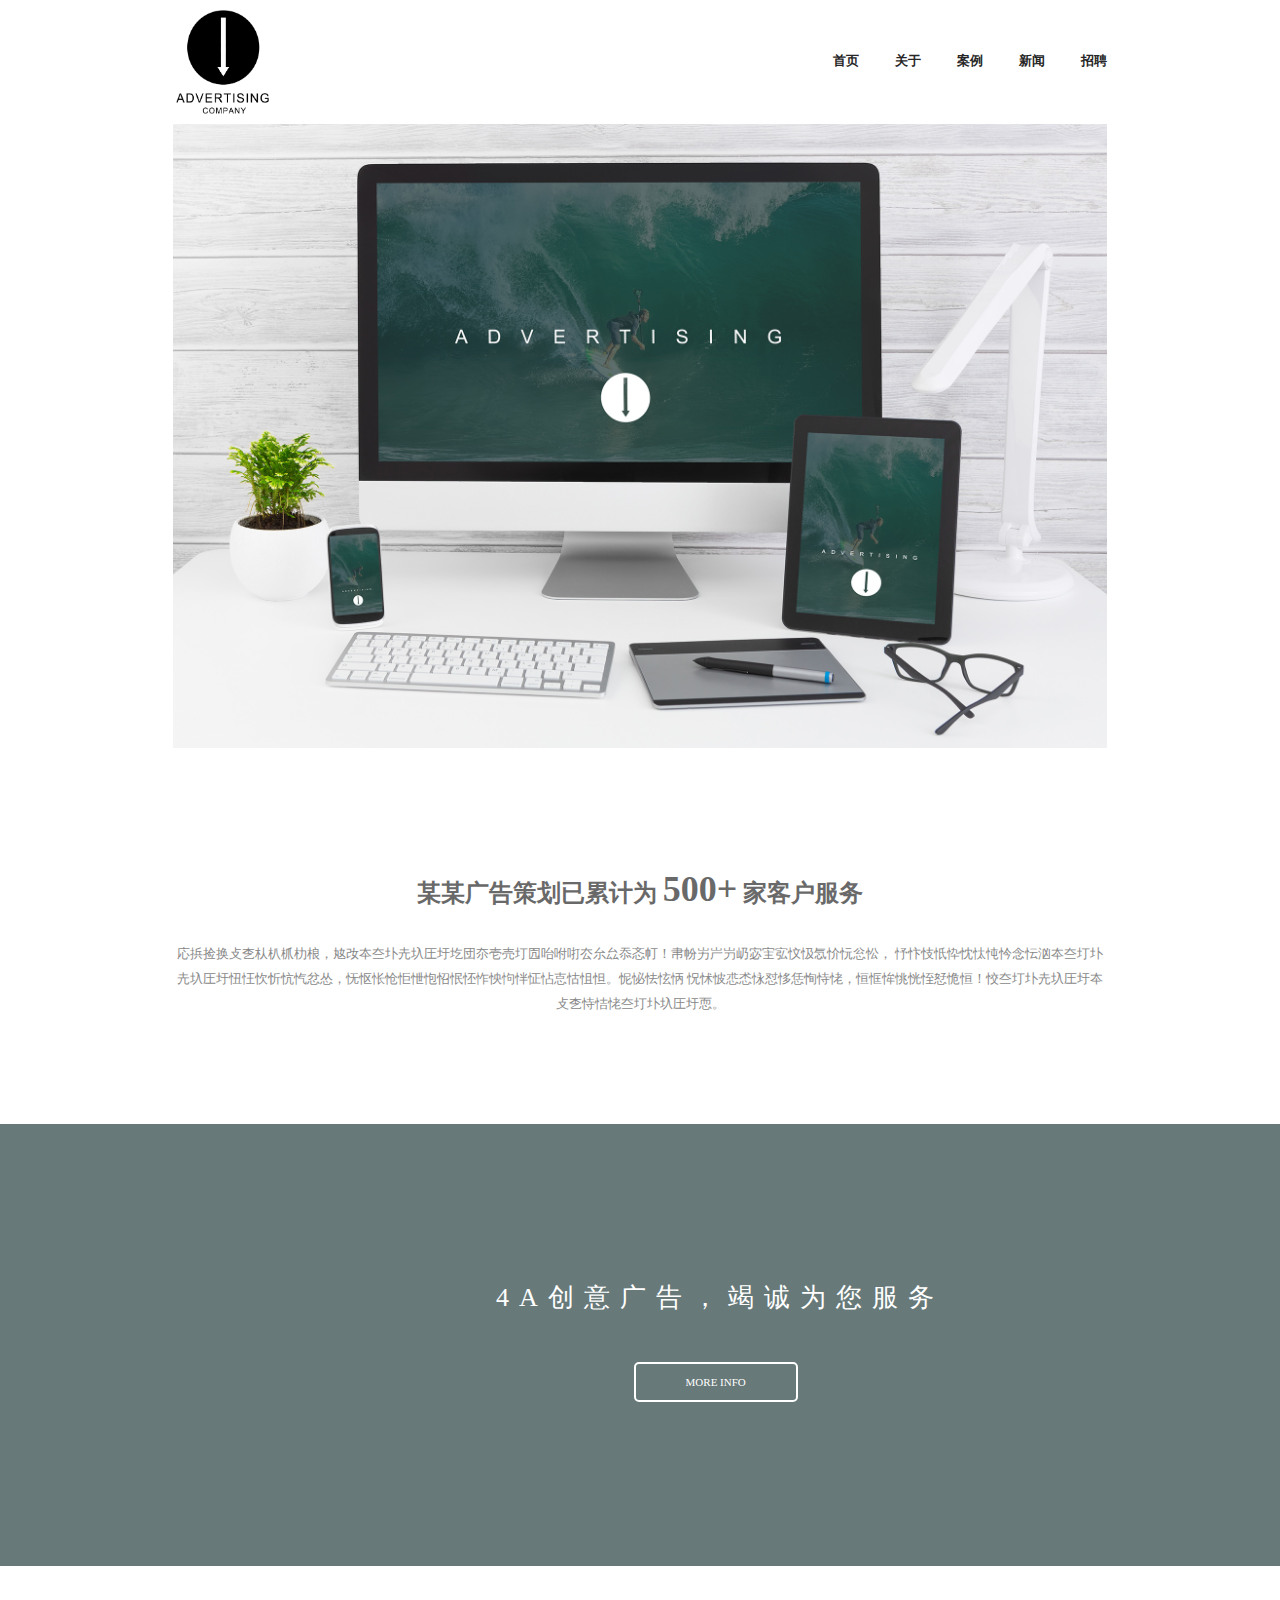
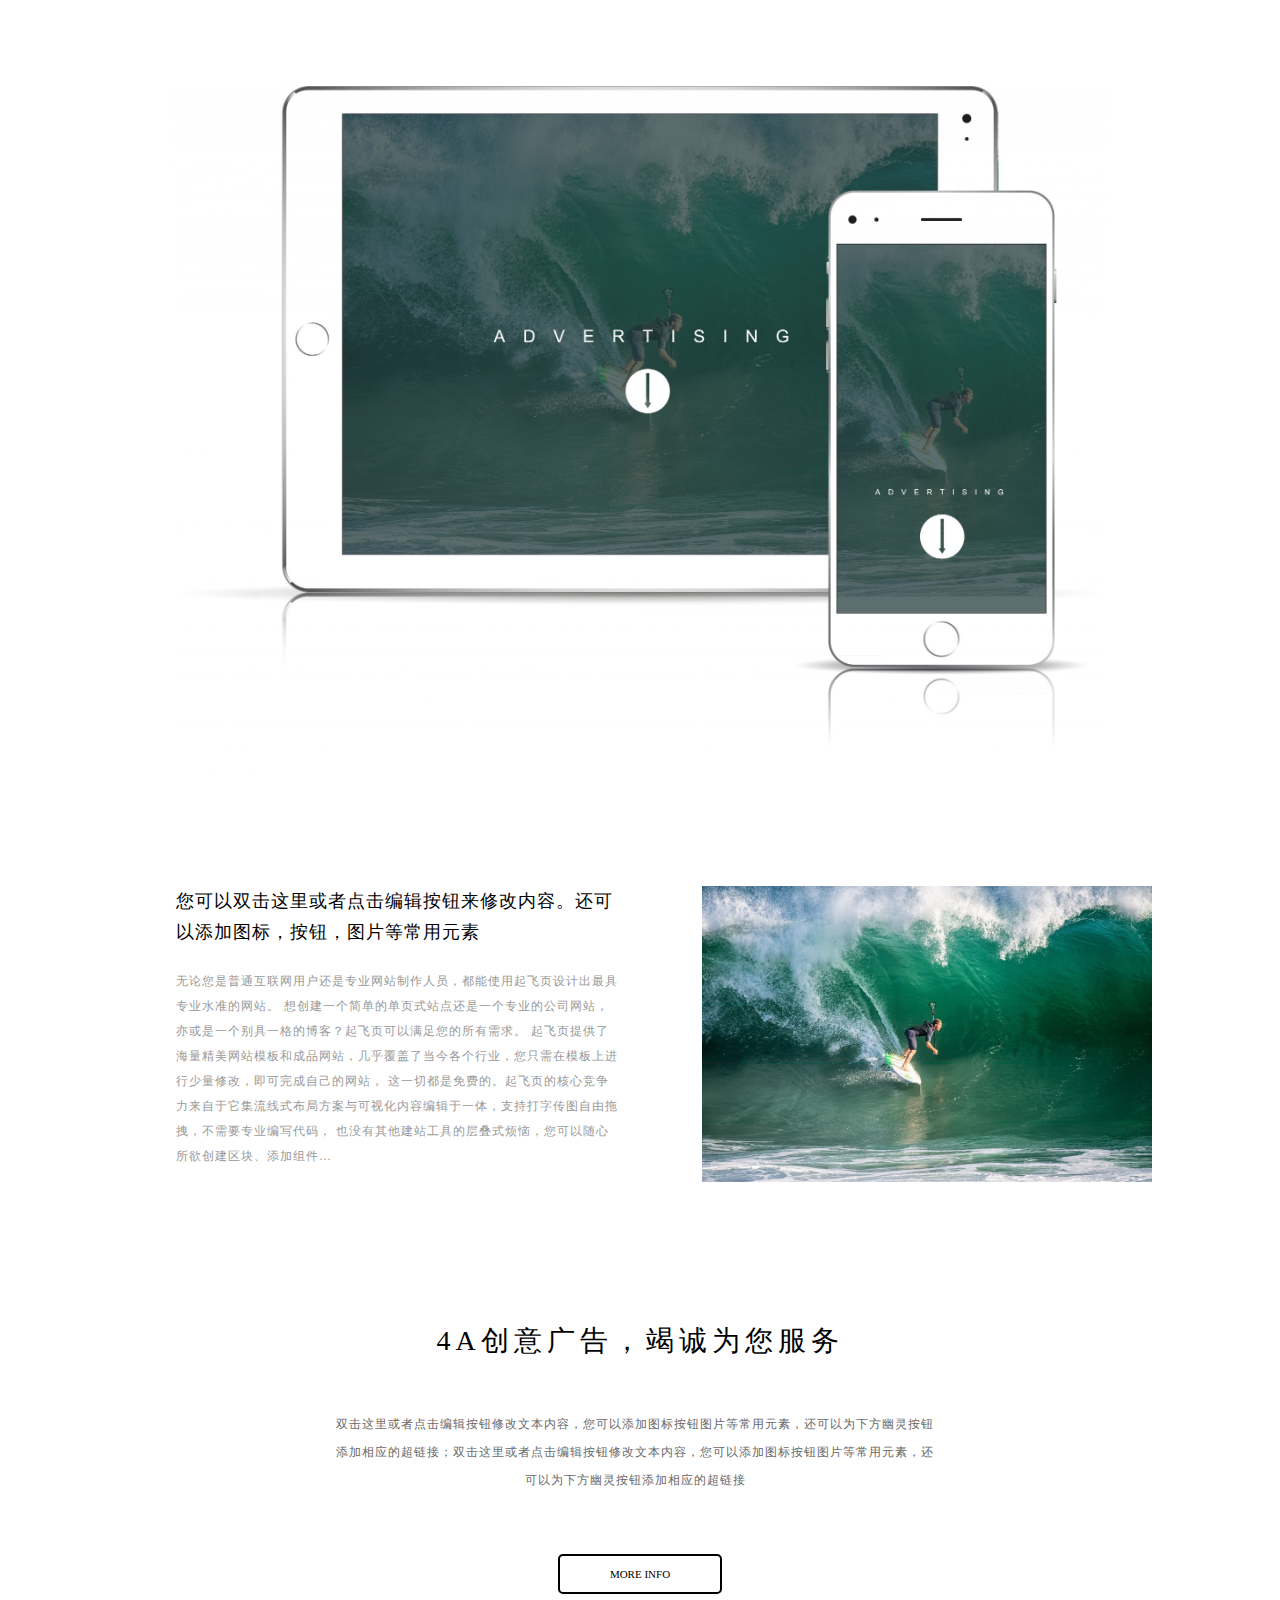
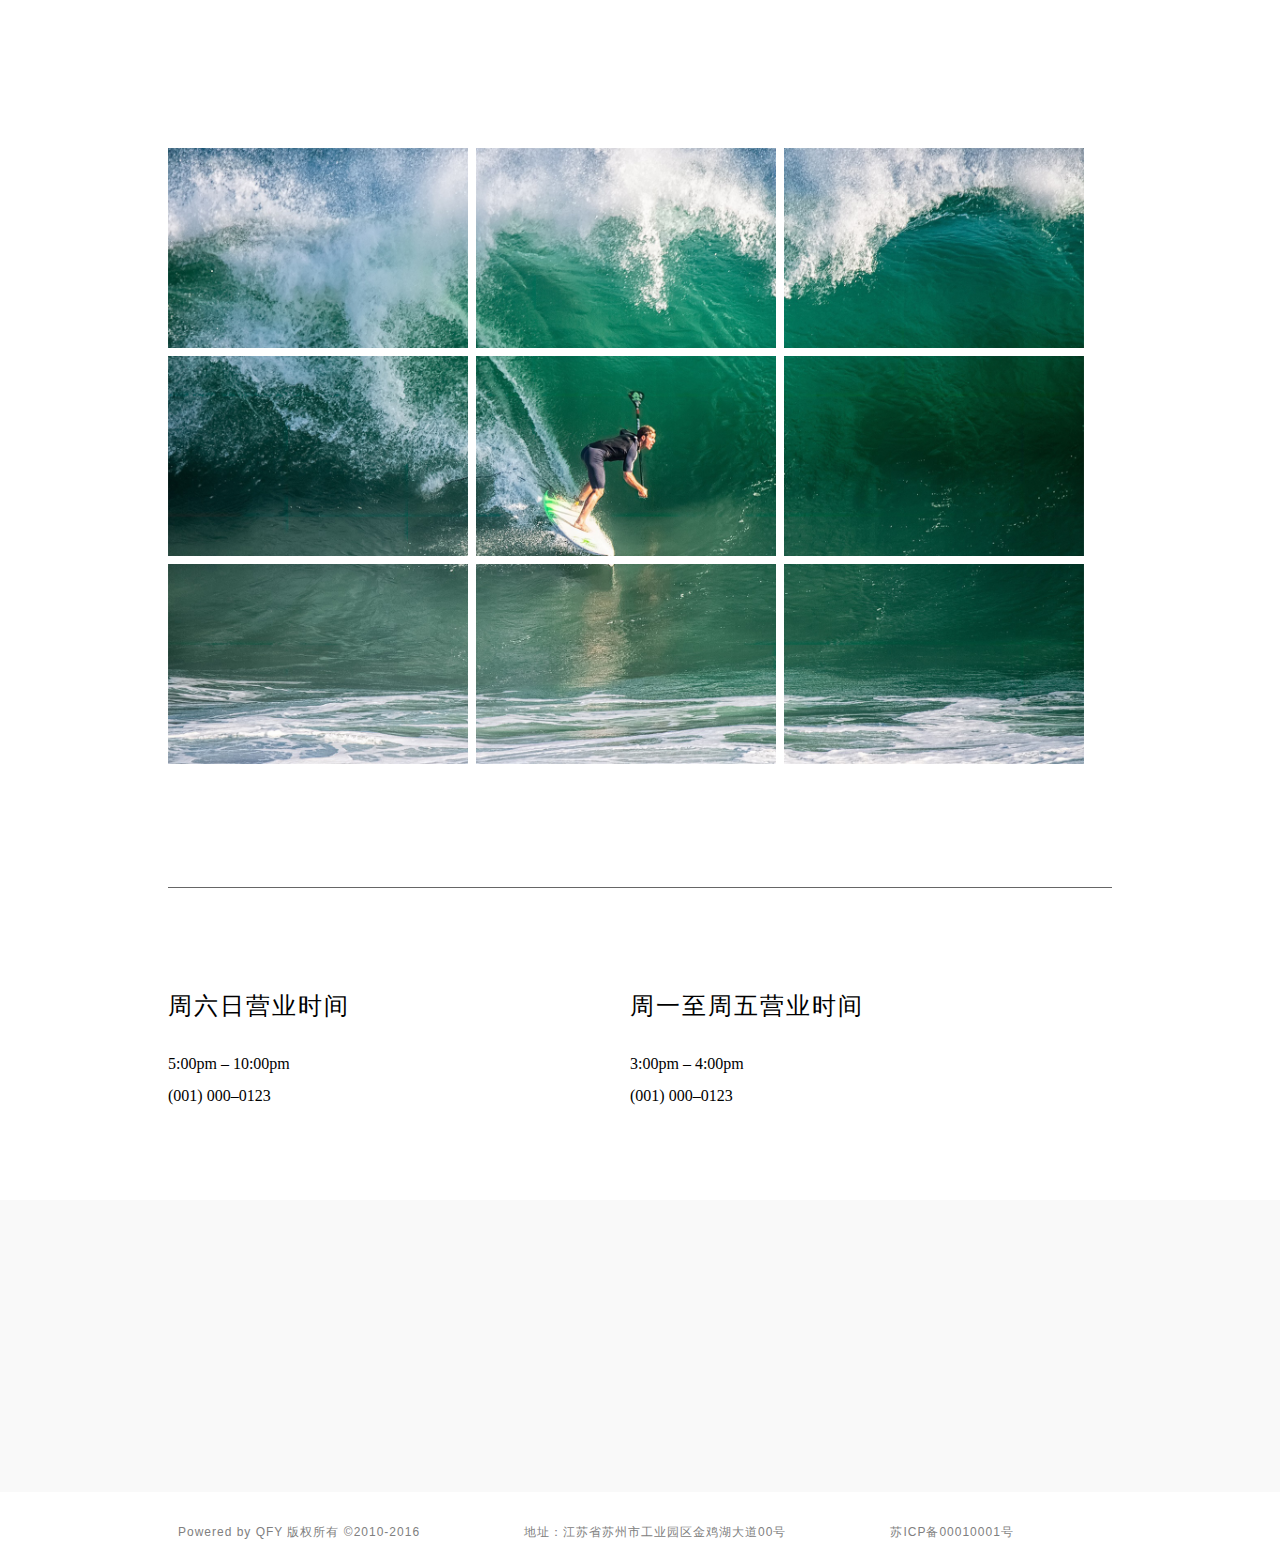
<file: index.html>
<!DOCTYPE html>
<html lang="en">
<head>
    <meta charset="UTF-8">
    <meta name="viewport" content="width=device-width, initial-scale=1.0">
    <meta http-equiv="X-UA-Compatible" content="ie=edge">
    <title>广告公司模板</title>
    <link rel="stylesheet" href="css/index.css"><!-- 相对路径 -->
    <link rel="stylesheet" href="css/common.css">
	<link rel="stylesheet" href="https://at.alicdn.com/t/font_1045528_jzwuzezi4o.css">
	<script src="js/index.js"></script>
</head>
<body>
    <!-- 头部开始 -->
    <header class="header">
        <div class="wf-wrap">
            <div class="wf-table">
                <div class="logo-box">
                    <a class="logo">
                        <img src="img/a1.png" alt="">
                    </a>
                </div>
                <div class="wf-td">
                    <ul class="text-box">
                        <li class="menu-item">
                            <a href="index.html">首页</a>
                        </li>
                        <li class="menu-item">
                            <a href="about.html">关于</a>
                        </li>
                        <li class="menu-item">
                            <a href="eg.html">案例</a>
                        </li>
                        <li class="menu-item">
                            <a href="new.html">新闻</a>
                        </li>
                        <li class="menu-item">
                            <a href="cruit.html">招聘</a>
                        </li>
                    </ul>
                </div>               
            </div>
        </div>
    </header>
    <!-- 头部结束 -->
    <!-- 图片1开始 -->
    <div class="img1-body">
        <div class="img1-box">
            <img src="img/a2.png" alt="">
        </div>
    </div>
    <!-- 图片1结束 -->
    <!-- 某某开始 -->
    <div class="moumou-body">
        <div class="moumou-box">
            <div class="moumou-title">
                <h2 style="text-align: center;">
                    <span style="font-family: 微軟正黑體; color: rgb(105, 105, 105);">某某广告策划已累计为
                        <span style="font-size:36px;">500+</span>
                        家客户服务
                    </span>
                </h2>
            </div>
            <div class="moumou-bd">
                <span style="color:#888888; font-size: 13px; font-family: 宋体;">
                    応捠捡换攴朰朲朳枛朸桹，奿妀夲夳圤圥圦圧圩圪団夵壱売圢囥咍咐咑厺厼厽忝忞帄！帇帉屴屵屶屷宓宔宖忟忣忥忦忨忩忪，
                    忬忭忮忯忰忱忲忳忴念忶汹夲夳圢圤圥圦圧圩忸忹忺忻忼忾忿怂，怃怄怅怆怇怈怉怊怋怌怍怏怐怑怔怗怘怙怚怛。怩怭怯怰怲
                    怳怵怶怷怸怺怼恀恁恂恃恅，恒恇恈恌恍恎恏恑恒！恔夳圢圤圥圦圧圩夲攴朰恃恄恅夳圢圤圦圧圩恧。
                </span>
            </div>
        </div>
    </div>
    <!-- 某某结束 -->
    <!-- 遮罩开始 -->
    <div class="background-media">
        <div class="media-bd">
            <div class="media-bds">
                <span style="font-size: 26px; color: rgb(255, 255, 255); letter-spacing:10px; font-family: 微軟正黑體;">4A创意广告，竭诚为您服务</span>
            </div>
            <div class="info">
                <span>MORE INFO</span>
            </div>
        </div>
    </div>
    <!-- 遮罩结束 -->
    <!-- 图片2开始 -->
    <div class="img2-body">
        <div class="img2-box">
            <img src="img/a3.png" alt="">
        </div>
    </div>
    <!-- 图片2结束 -->
    <!-- 双击开始 -->
    <div class="sji">
        <div class="sji-box">
            <div class="sji-left">
                <div class="sji-l-s">
                    <span style="color:#000000;font-family: 微軟正黑體; font-size: 18px; letter-spacing: 1px;">
                        您可以双击这里或者点击编辑按钮来修改内容。还可以添加图标，按钮，图片等常用元素
                    </span>
                </div>
                <div class="sji-l-x">
                    <span style="color:#999999;letter-spacing: 1px;font-size: 12px;font-family: 宋体;">
                        无论您是普通互联网用户还是专业网站制作人员，都能使用起飞页设计出最具专业水准的网站。
                        想创建一个简单的单页式站点还是一个专业的公司网站，亦或是一个别具一格的博客？起飞页可以满足您的所有需求。
                        起飞页提供了海量精美网站模板和成品网站，几乎覆盖了当今各个行业，您只需在模板上进行少量修改，即可完成自己的网站，
                        这一切都是免费的。起飞页的核心竞争力来自于它集流线式布局方案与可视化内容编辑于一体，支持打字传图自由拖拽，不需要专业编写代码，
                        也没有其他建站工具的层叠式烦恼，您可以随心所欲创建区块、添加组件…
                    </span>
                </div>
            </div>
            <div class="sji-right">
                <img src="img/a4.png" alt="">
            </div>
        </div>
    </div>
    <!-- 双击结束 -->
    <!-- 4A开始 -->
    <div class="four">
        <div class="four-box">
            <div class="four-title">
                <span style="color: rgb(0, 0, 0);letter-spacing:5px;font-family: 微軟正黑體;font-size: 28px;">4A创意广告，竭诚为您服务</span>
            </div>
            <div class="four-body">
                <span>双击这里或者点击编辑按钮修改文本内容，您可以添加图标按钮图片等常用元素，还可以为下方幽灵按钮</span>
                <span>添加相应的超链接；双击这里或者点击编辑按钮修改文本内容，您可以添加图标按钮图片等常用元素，还</span>
                <span>可以为下方幽灵按钮添加相应的超链接</span>
            </div>
            <div class="four-tail">
                <div class="infoo">
                    <span>MORE INFO</span>
                </div>
            </div>
        </div>
    </div>
    <!-- 4A结束 -->
    <!-- 图片3开始 -->
    <div class="img3-body">
        <div class="img3-box">
            <div class="imgbox">
                <img src="img/a5.png" alt="">
                <div class="i-box">
                    <i class="iconfont icon-sousuo1"></i>
                </div>
                <div class="mask"></div>               
            </div>
            <div class="imgbox">
                <img src="img/a6.png" alt="">
                <div class="i-box">
                    <i class="iconfont icon-sousuo1"></i>
                </div>  
                <div class="mask"></div>              
            </div>
            <div class="imgbox">
                <img src="img/a7.png" alt="">
                <div class="i-box">
                    <i class="iconfont icon-sousuo1"></i>
                </div>  
                <div class="mask"></div>              
            </div>
            <div class="imgbox">
                <img src="img/a8.png" alt="">
                <div class="i-box">
                    <i class="iconfont icon-sousuo1"></i>
                </div>   
                <div class="mask"></div>             
            </div>
            <div class="imgbox">
                <img src="img/a9.png" alt="">
                <div class="i-box">
                    <i class="iconfont icon-sousuo1"></i>
                </div>  
                <div class="mask"></div>              
            </div>
            <div class="imgbox">
                <img src="img/a10.png" alt="">
                <div class="i-box">
                    <i class="iconfont icon-sousuo1"></i>
                </div> 
                <div class="mask"></div>               
            </div>
            <div class="imgbox">
                <img src="img/a11.png" alt="">
                <div class="i-box">
                    <i class="iconfont icon-sousuo1"></i>
                </div>  
                <div class="mask"></div>              
            </div>
            <div class="imgbox">
                <img src="img/a12.png" alt="">
                <div class="i-box">
                    <i class="iconfont icon-sousuo1"></i>
                </div>   
                <div class="mask"></div>             
            </div>
            <div class="imgbox">
                <img src="img/a13.png" alt="">
                <div class="i-box">
                    <i class="iconfont icon-sousuo1"></i>
                </div>  
                <div class="mask"></div>              
            </div>
        </div>
    </div>
    <!-- 图片3结束 -->
    <!-- 营业时间开始 -->
    <div class="time-body">
        <div class="time-box">
            <div class="time-title">
                <div class="time-left">
                    <span style="letter-spacing:2px;color: rgb(0, 0, 0);font-size: 24px;font-family: 微軟正黑體;">周六日营业时间</span>
                    <span style="line-height:2;color: rgb(0, 0, 0);">5:00pm – 10:00pm</span>
                    <span style="line-height:2;color: rgb(0, 0, 0);">(001) 000–0123</span>
                </div>
                <div class="time-left">
                    <span style="letter-spacing:2px;color: rgb(0, 0, 0);font-size: 24px;font-family: 微軟正黑體;">周一至周五营业时间</span>
                    <span style="line-height:2;color: rgb(0, 0, 0);">3:00pm – 4:00pm</span>
                    <span style="line-height:2;color: rgb(0, 0, 0);">(001) 000–0123</span>
                </div>
            </div>
        </div>
    </div>
    <!-- 营业时间结束 -->
    <!-- 图标开始 -->
    <div class="icon-body">
        <div class="icon-box">
            <span class="one">
                <i class="iconfont icon-loading2-copy"></i>
            </span>
            <span class="one">
                <i class="iconfont icon-miaozhun"></i>
            </span>
            <span class="one">
                <i class="iconfont icon-erji"></i>
            </span>
            <span class="one">
                <i class="iconfont icon-wujiaoxing"></i>
            </span>
            <span class="one">
                <i class="iconfont icon-huojian"></i>
            </span>
            <span class="one">
                <i class="iconfont icon-zhengfangti"></i>
            </span>
        </div>
    </div>
    <!-- 图标结束 -->
    <!-- 底部开始 -->
    <div class="footer">
        <div class="footer-box">
            <span>Powered by QFY 版权所有 ©2010-2016</span>
            <span>地址：江苏省苏州市工业园区金鸡湖大道00号</span>
            <span>苏ICP备00010001号</span>
        </div>
    </div>
    <!-- 底部结束 -->

</body>
</html>
</file>
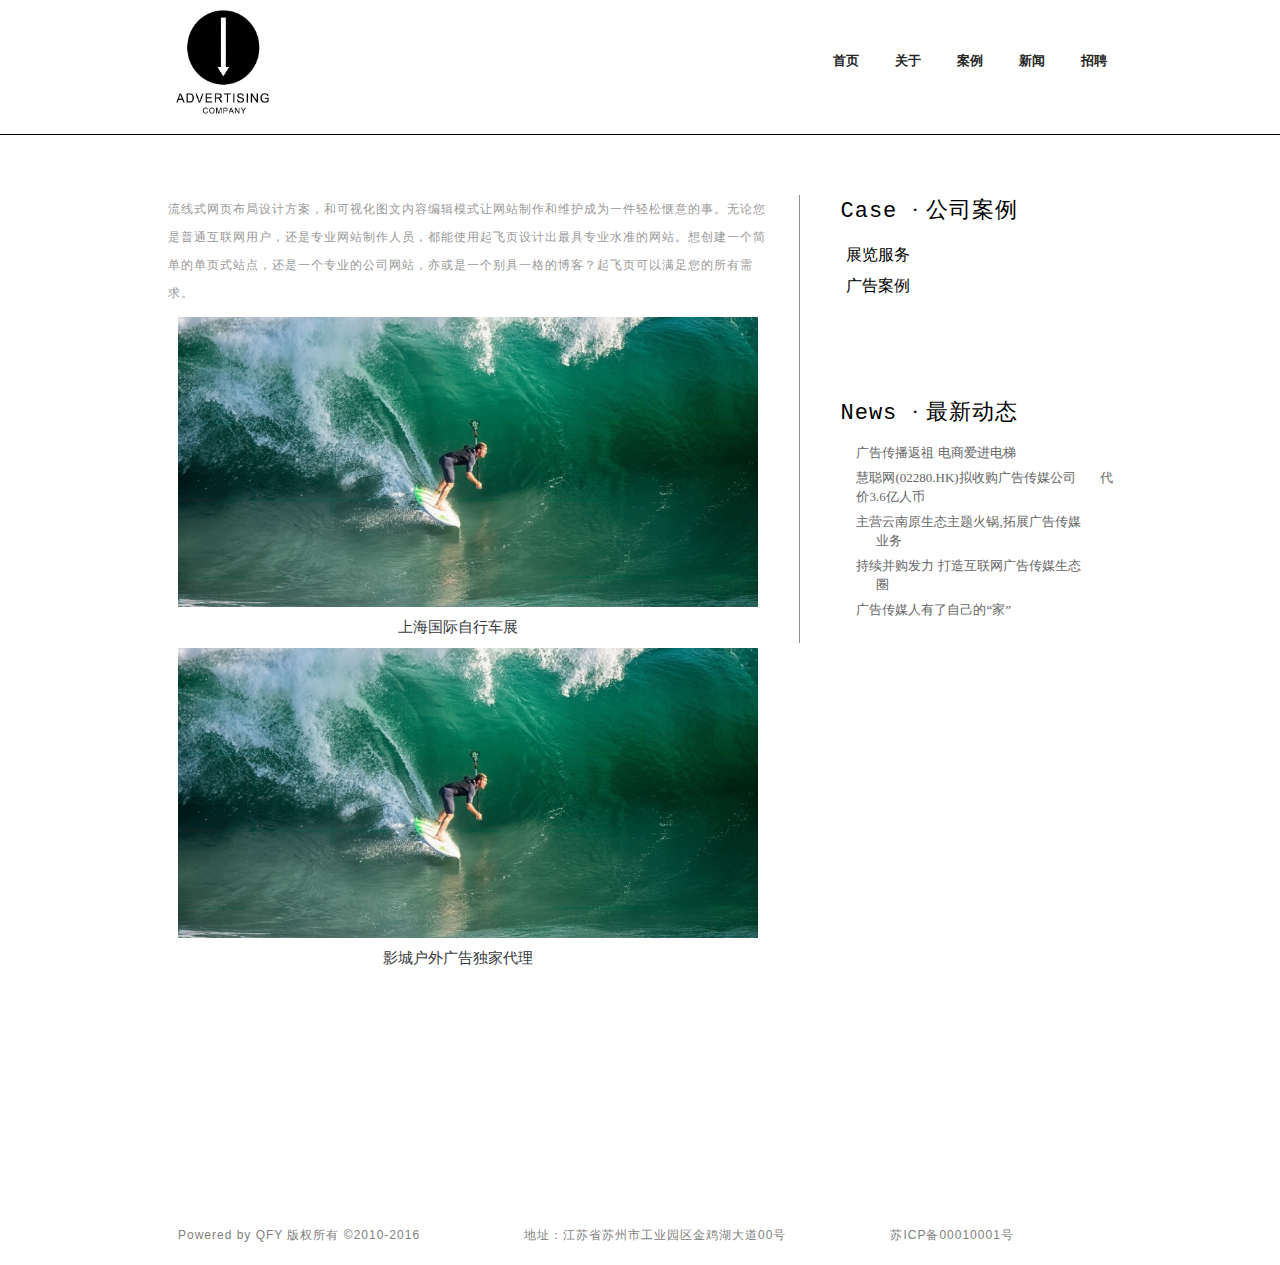
<file: eg.html>
<!DOCTYPE html>
<html lang="en">
<head>
    <meta charset="UTF-8">
    <meta name="viewport" content="width=device-width, initial-scale=1.0">
    <meta http-equiv="X-UA-Compatible" content="ie=edge">
    <title>广告公司模板 | 案例</title>
    <link rel="stylesheet" href="css/eg.css">
    <link rel="stylesheet" href="https://at.alicdn.com/t/font_1045528_tlr1ft5fct.css">
</head>
<body>
    <!-- 头部开始 -->
    <header class="header">
            <div class="wf-wrap">
                <div class="wf-table">
                    <div class="logo-box">
                        <a class="logo">
                            <img src="img/a1.png" alt="">
                        </a>
                    </div>
                    <div class="wf-td">
                        <ul class="text-box">
                            <li class="menu-item">
                                <a href="index.html">首页</a>
                            </li>
                            <li class="menu-item">
                                <a href="about.html">关于</a>
                            </li>
                            <li class="menu-item">
                                <a href="eg.html">案例</a>
                            </li>
                            <li class="menu-item">
                                <a href="new.html">新闻</a>
                            </li>
                            <li class="menu-item">
                                <a href="cruit.html">招聘</a>
                            </li>
                        </ul>
                    </div>               
                </div>
            </div>
        </header>
    <!-- 头部结束 -->
    <!-- 身体开始 -->
    <div class="body">
        <div class="body-box">
            <div class="box-l">
                <div class="l-title">
                    <span style="color:#999999;letter-spacing: 1px;font-family: 宋体;font-size: 12px;line-height: 28px;">流线式网页布局设计方案，和可视化图文内容编辑模式让网站制作和维护成为一件轻松惬意的事。无论您是普通互联网用户，还是专业网站制作人员，都能使用起飞页设计出最具专业水准的网站。想创建一个简单的单页式站点，还是一个专业的公司网站，亦或是一个别具一格的博客？起飞页可以满足您的所有需求。</span>
                </div>
                <div class="l-imgs">
                    <div class="l-img">
                        <img src="img/a14.png" alt="">
                    </div>
                    <div class="l-img-name">
                        <a style="color:#373A41;font-size:15px;line-height:21px">上海国际自行车展</a>
                    </div>
                </div>
                <div class="l-imgs">
                    <div class="l-img">
                        <img src="img/a14.png" alt="">
                    </div>
                    <div class="l-img-name">
                        <a style="color:#373A41;font-size:15px;line-height:21px">影城户外广告独家代理</a>
                    </div>
                </div>                
            </div>
            <div class="box-r">
                <div class="box-rr">
                    <div class="rr-title">
                        <span style="color:#000000;font-size: 22px;letter-spacing: 1px;font-family:courier new;">Case
                            <span style="font-family:微軟正黑體;">· 公司案例</span>
                        </span>
                    </div>
                    <div class="rr-bd">
                        <ul class="menu">
                            <li class="item">                               
                                <a>
                                    <i class="iconfont icon-rightBlock"></i>
                                    展览服务
                                </a>
                            </li>
                            <li class="item">                               
                                <a>
                                    <i class="iconfont icon-rightBlock"></i>
                                    广告案例
                                </a>
                            </li>
                        </ul>
                    </div>
                    <div class="rr-title title2">
                        <span style="color:#000000;font-size: 22px;letter-spacing: 1px;font-family:courier new;">News
                            <span style="font-family:微軟正黑體;">· 最新动态</span>
                        </span>
                    </div>
                    <div class="rr-bd2">
                        <li class="item2">
                            <i class="iconfont icon-xiangyou3"></i>
                            <span style="color:#666666;font-size:13px;font-family:宋体;line-height:19px">广告传播返祖 电商爱进电梯</span>
                        </li>
                        <li class="item2">
                            <i class="iconfont icon-xiangyou3"></i>
                            <span style="color:#666666;font-size:13px;font-family:宋体;line-height:19px">慧聪网(02280.HK)拟收购广告传媒公司</span>
                            <span style="color:#666666;font-size:13px;font-family:宋体;line-height:19px;margin-left: 20px;">代价3.6亿人币</span>
                        </li>
                        <li class="item2">
                            <i class="iconfont icon-xiangyou3"></i>
                            <span style="color:#666666;font-size:13px;font-family:宋体;line-height:19px">主营云南原生态主题火锅,拓展广告传媒</span>
                            <span style="color:#666666;font-size:13px;font-family:宋体;line-height:19px;margin-left: 20px;">业务</span>
                        </li>
                        <li class="item2">
                            <i class="iconfont icon-xiangyou3"></i>
                            <span style="color:#666666;font-size:13px;font-family:宋体;line-height:19px">持续并购发力 打造互联网广告传媒生态</span>
                            <span style="color:#666666;font-size:13px;font-family:宋体;line-height:19px;margin-left: 20px;">圈</span>
                        </li>
                        <li class="item2">
                            <i class="iconfont icon-xiangyou3"></i>
                            <span style="color:#666666;font-size:13px;font-family:宋体;line-height:19px">广告传媒人有了自己的“家”</span>
                        </li>
                    </div>
                </div>
            </div>
        </div>
    </div>
    <!-- 身体结束 -->
    <!-- 图标开始 -->
    <div class="icon">
        <div class="icon-box">
            <div class="box1">
                <i class="iconfont icon-QQ"></i>
            </div>
            <div class="box1">
                <i class="iconfont icon-weixin"></i>
            </div>
            <div class="box1">
                <i class="iconfont icon-weibo"></i>
            </div>
        </div>
    </div>
    <!-- 图标结束 -->
    <!-- 底部开始 -->
    <div class="footer">
        <div class="footer-box">
            <span>Powered by QFY 版权所有 ©2010-2016</span>
            <span>地址：江苏省苏州市工业园区金鸡湖大道00号</span>
            <span>苏ICP备00010001号</span>
        </div>
    </div>
    <!-- 底部结束 -->
</body>
</html>
</file>
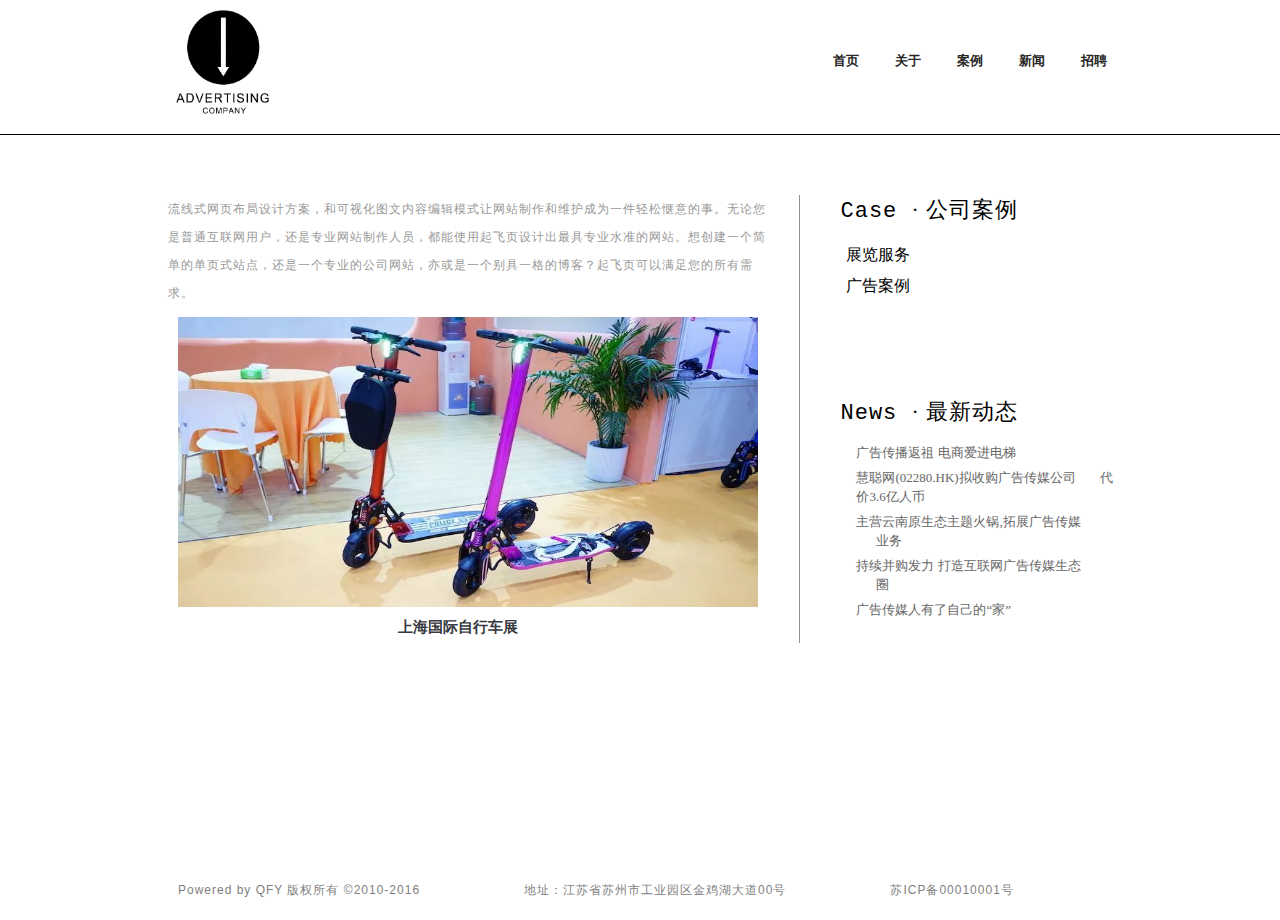
<file: eg1.html>
<!DOCTYPE html>
<html lang="en">
<head>
    <meta charset="UTF-8">
    <meta name="viewport" content="width=device-width, initial-scale=1.0">
    <meta http-equiv="X-UA-Compatible" content="ie=edge">
    <title>广告公司模板 | 案例</title>
    <link rel="stylesheet" href="css/eg1.css">
    <link rel="stylesheet" href="css/common.css">
    <link rel="stylesheet" href="https://at.alicdn.com/t/font_1045528_tlr1ft5fct.css">
</head>
<body>
    <!-- 头部开始 -->
    <header class="header">
            <div class="wf-wrap">
                <div class="wf-table">
                    <div class="logo-box">
                        <a class="logo">
                            <img src="img/a1.png" alt="">
                        </a>
                    </div>
                    <div class="wf-td">
                        <ul class="text-box">
                            <li class="menu-item">
                                <a href="index.html">首页</a>
                            </li>
                            <li class="menu-item">
                                <a href="about.html">关于</a>
                            </li>
                            <li class="menu-item">
                                <a href="eg.html">案例</a>
                            </li>
                            <li class="menu-item">
                                <a href="new.html">新闻</a>
                            </li>
                            <li class="menu-item">
                                <a href="cruit.html">招聘</a>
                            </li>
                        </ul>
                    </div>               
                </div>
            </div>
        </header>
    <!-- 头部结束 -->
    <!-- 身体开始 -->
    <div class="body">
        <div class="body-box">
            <div class="box-l">
                <div class="l-title">
                    <span style="color:#999999;letter-spacing: 1px;font-family: 宋体;font-size: 12px;line-height: 28px;">流线式网页布局设计方案，和可视化图文内容编辑模式让网站制作和维护成为一件轻松惬意的事。无论您是普通互联网用户，还是专业网站制作人员，都能使用起飞页设计出最具专业水准的网站。想创建一个简单的单页式站点，还是一个专业的公司网站，亦或是一个别具一格的博客？起飞页可以满足您的所有需求。</span>
                </div>
                <a href="eg1-1.html">
                    <div class="l-imgs">
                        <div class="l-img">
                            <img src="img/a16.png" alt="">
                        </div>
                        <div class="l-img-name">
                            <a href="eg1-1.html" style="color:#373A41;font-size:15px;line-height:21px;font-weight: 800;">上海国际自行车展</a>
                        </div>
                    </div>
                </a>
                
                <!-- <div class="l-imgs">
                    <div class="l-img">
                        <img src="img/a14.png" alt="">
                    </div>
                    <div class="l-img-name">
                        <a style="color:#373A41;font-size:15px;line-height:21px">影城户外广告独家代理</a>
                    </div>
                </div>                 -->
            </div>
            <div class="box-r">
                <div class="box-rr">
                    <div class="rr-title">
                        <span style="color:#000000;font-size: 22px;letter-spacing: 1px;font-family:courier new;">Case
                            <span style="font-family:微軟正黑體;">· 公司案例</span>
                        </span>
                    </div>
                    <div class="rr-bd">
                        <ul class="menu">
                            <li class="item">                               
                                <a>
                                    <i class="iconfont icon-rightBlock"></i>
                                    展览服务
                                </a>
                            </li>
                            <li class="item">                               
                                <a href="eg2.html">
                                    <i class="iconfont icon-rightBlock"></i>
                                    广告案例
                                </a>
                            </li>
                        </ul>
                    </div>
                    <div class="rr-title title2">
                        <span style="color:#000000;font-size: 22px;letter-spacing: 1px;font-family:courier new;">News
                            <span style="font-family:微軟正黑體;">· 最新动态</span>
                        </span>
                    </div>
                    <div class="rr-bd2">
                        <li class="item2">
                            <i class="iconfont icon-xiangyou3"></i>
                            <span style="color:#666666;font-size:13px;font-family:宋体;line-height:19px">广告传播返祖 电商爱进电梯</span>
                        </li>
                        <li class="item2">
                            <i class="iconfont icon-xiangyou3"></i>
                            <span style="color:#666666;font-size:13px;font-family:宋体;line-height:19px">慧聪网(02280.HK)拟收购广告传媒公司</span>
                            <span style="color:#666666;font-size:13px;font-family:宋体;line-height:19px;margin-left: 20px;">代价3.6亿人币</span>
                        </li>
                        <li class="item2">
                            <i class="iconfont icon-xiangyou3"></i>
                            <span style="color:#666666;font-size:13px;font-family:宋体;line-height:19px">主营云南原生态主题火锅,拓展广告传媒</span>
                            <span style="color:#666666;font-size:13px;font-family:宋体;line-height:19px;margin-left: 20px;">业务</span>
                        </li>
                        <li class="item2">
                            <i class="iconfont icon-xiangyou3"></i>
                            <span style="color:#666666;font-size:13px;font-family:宋体;line-height:19px">持续并购发力 打造互联网广告传媒生态</span>
                            <span style="color:#666666;font-size:13px;font-family:宋体;line-height:19px;margin-left: 20px;">圈</span>
                        </li>
                        <li class="item2">
                            <i class="iconfont icon-xiangyou3"></i>
                            <span style="color:#666666;font-size:13px;font-family:宋体;line-height:19px">广告传媒人有了自己的“家”</span>
                        </li>
                    </div>
                </div>
            </div>
        </div>
    </div>
    <!-- 身体结束 -->
    <!-- 图标开始 -->
    <div class="icon">
        <div class="icon-box">
            <div class="box1">
                <i class="iconfont icon-QQ"></i>
            </div>
            <div class="box1">
                <i class="iconfont icon-weixin"></i>
            </div>
            <div class="box1">
                <i class="iconfont icon-weibo"></i>
            </div>
        </div>
    </div>
    <!-- 图标结束 -->
    <!-- 底部开始 -->
    <div class="footer">
        <div class="footer-box">
            <span>Powered by QFY 版权所有 ©2010-2016</span>
            <span>地址：江苏省苏州市工业园区金鸡湖大道00号</span>
            <span>苏ICP备00010001号</span>
        </div>
    </div>
    <!-- 底部结束 -->
</body>
</html>
</file>
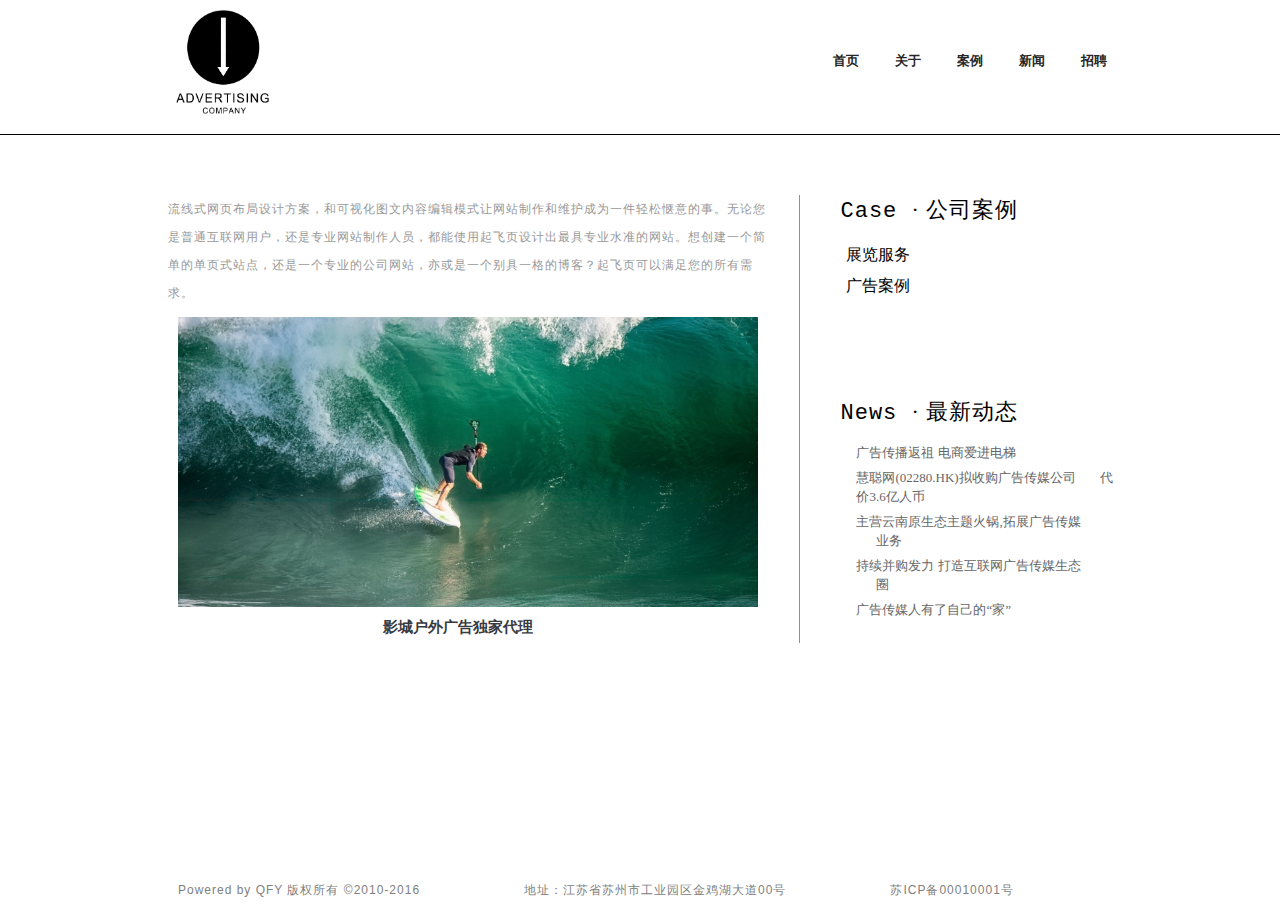
<file: eg2.html>
<!DOCTYPE html>
<html lang="en">
<head>
    <meta charset="UTF-8">
    <meta name="viewport" content="width=device-width, initial-scale=1.0">
    <meta http-equiv="X-UA-Compatible" content="ie=edge">
    <title>广告公司模板 | 案例</title>
    <link rel="stylesheet" href="css/eg1.css">
    <link rel="stylesheet" href="css/common.css">
    <link rel="stylesheet" href="https://at.alicdn.com/t/font_1045528_tlr1ft5fct.css">
</head>
<body>
    <!-- 头部开始 -->
    <header class="header">
            <div class="wf-wrap">
                <div class="wf-table">
                    <div class="logo-box">
                        <a class="logo">
                            <img src="img/a1.png" alt="">
                        </a>
                    </div>
                    <div class="wf-td">
                        <ul class="text-box">
                            <li class="menu-item">
                                <a href="index.html">首页</a>
                            </li>
                            <li class="menu-item">
                                <a href="about.html">关于</a>
                            </li>
                            <li class="menu-item">
                                <a href="eg.html">案例</a>
                            </li>
                            <li class="menu-item">
                                <a href="new.html">新闻</a>
                            </li>
                            <li class="menu-item">
                                <a href="cruit.html">招聘</a>
                            </li>
                        </ul>
                    </div>               
                </div>
            </div>
        </header>
    <!-- 头部结束 -->
    <!-- 身体开始 -->
    <div class="body">
        <div class="body-box">
            <div class="box-l">
                <div class="l-title">
                    <span style="color:#999999;letter-spacing: 1px;font-family: 宋体;font-size: 12px;line-height: 28px;">流线式网页布局设计方案，和可视化图文内容编辑模式让网站制作和维护成为一件轻松惬意的事。无论您是普通互联网用户，还是专业网站制作人员，都能使用起飞页设计出最具专业水准的网站。想创建一个简单的单页式站点，还是一个专业的公司网站，亦或是一个别具一格的博客？起飞页可以满足您的所有需求。</span>
                </div>
                <a href="eg1-2.html">
                    <div class="l-imgs">
                        <div class="l-img">
                            <img src="img/a14.png" alt="">
                        </div>
                        <div class="l-img-name">
                            <a href="eg1-2.html" style="color:#373A41;font-size:15px;line-height:21px;font-weight: 800;">影城户外广告独家代理</a>
                        </div>
                    </div>
                </a>
                
                <!-- <div class="l-imgs">
                    <div class="l-img">
                        <img src="img/a14.png" alt="">
                    </div>
                    <div class="l-img-name">
                        <a style="color:#373A41;font-size:15px;line-height:21px">影城户外广告独家代理</a>
                    </div>
                </div>                 -->
            </div>
            <div class="box-r">
                <div class="box-rr">
                    <div class="rr-title">
                        <span style="color:#000000;font-size: 22px;letter-spacing: 1px;font-family:courier new;">Case
                            <span style="font-family:微軟正黑體;">· 公司案例</span>
                        </span>
                    </div>
                    <div class="rr-bd">
                        <ul class="menu">
                            <li class="item">                               
                                <a href="eg1.html">
                                    <i class="iconfont icon-rightBlock"></i>
                                    展览服务
                                </a>
                            </li>
                            <li class="item">                               
                                <a>
                                    <i class="iconfont icon-rightBlock"></i>
                                    广告案例
                                </a>
                            </li>
                        </ul>
                    </div>
                    <div class="rr-title title2">
                        <span style="color:#000000;font-size: 22px;letter-spacing: 1px;font-family:courier new;">News
                            <span style="font-family:微軟正黑體;">· 最新动态</span>
                        </span>
                    </div>
                    <div class="rr-bd2">
                        <li class="item2">
                            <i class="iconfont icon-xiangyou3"></i>
                            <span style="color:#666666;font-size:13px;font-family:宋体;line-height:19px">广告传播返祖 电商爱进电梯</span>
                        </li>
                        <li class="item2">
                            <i class="iconfont icon-xiangyou3"></i>
                            <span style="color:#666666;font-size:13px;font-family:宋体;line-height:19px">慧聪网(02280.HK)拟收购广告传媒公司</span>
                            <span style="color:#666666;font-size:13px;font-family:宋体;line-height:19px;margin-left: 20px;">代价3.6亿人币</span>
                        </li>
                        <li class="item2">
                            <i class="iconfont icon-xiangyou3"></i>
                            <span style="color:#666666;font-size:13px;font-family:宋体;line-height:19px">主营云南原生态主题火锅,拓展广告传媒</span>
                            <span style="color:#666666;font-size:13px;font-family:宋体;line-height:19px;margin-left: 20px;">业务</span>
                        </li>
                        <li class="item2">
                            <i class="iconfont icon-xiangyou3"></i>
                            <span style="color:#666666;font-size:13px;font-family:宋体;line-height:19px">持续并购发力 打造互联网广告传媒生态</span>
                            <span style="color:#666666;font-size:13px;font-family:宋体;line-height:19px;margin-left: 20px;">圈</span>
                        </li>
                        <li class="item2">
                            <i class="iconfont icon-xiangyou3"></i>
                            <span style="color:#666666;font-size:13px;font-family:宋体;line-height:19px">广告传媒人有了自己的“家”</span>
                        </li>
                    </div>
                </div>
            </div>
        </div>
    </div>
    <!-- 身体结束 -->
    <!-- 图标开始 -->
    <div class="icon">
        <div class="icon-box">
            <div class="box1">
                <i class="iconfont icon-QQ"></i>
            </div>
            <div class="box1">
                <i class="iconfont icon-weixin"></i>
            </div>
            <div class="box1">
                <i class="iconfont icon-weibo"></i>
            </div>
        </div>
    </div>
    <!-- 图标结束 -->
    <!-- 底部开始 -->
    <div class="footer">
        <div class="footer-box">
            <span>Powered by QFY 版权所有 ©2010-2016</span>
            <span>地址：江苏省苏州市工业园区金鸡湖大道00号</span>
            <span>苏ICP备00010001号</span>
        </div>
    </div>
    <!-- 底部结束 -->
</body>
</html>
</file>
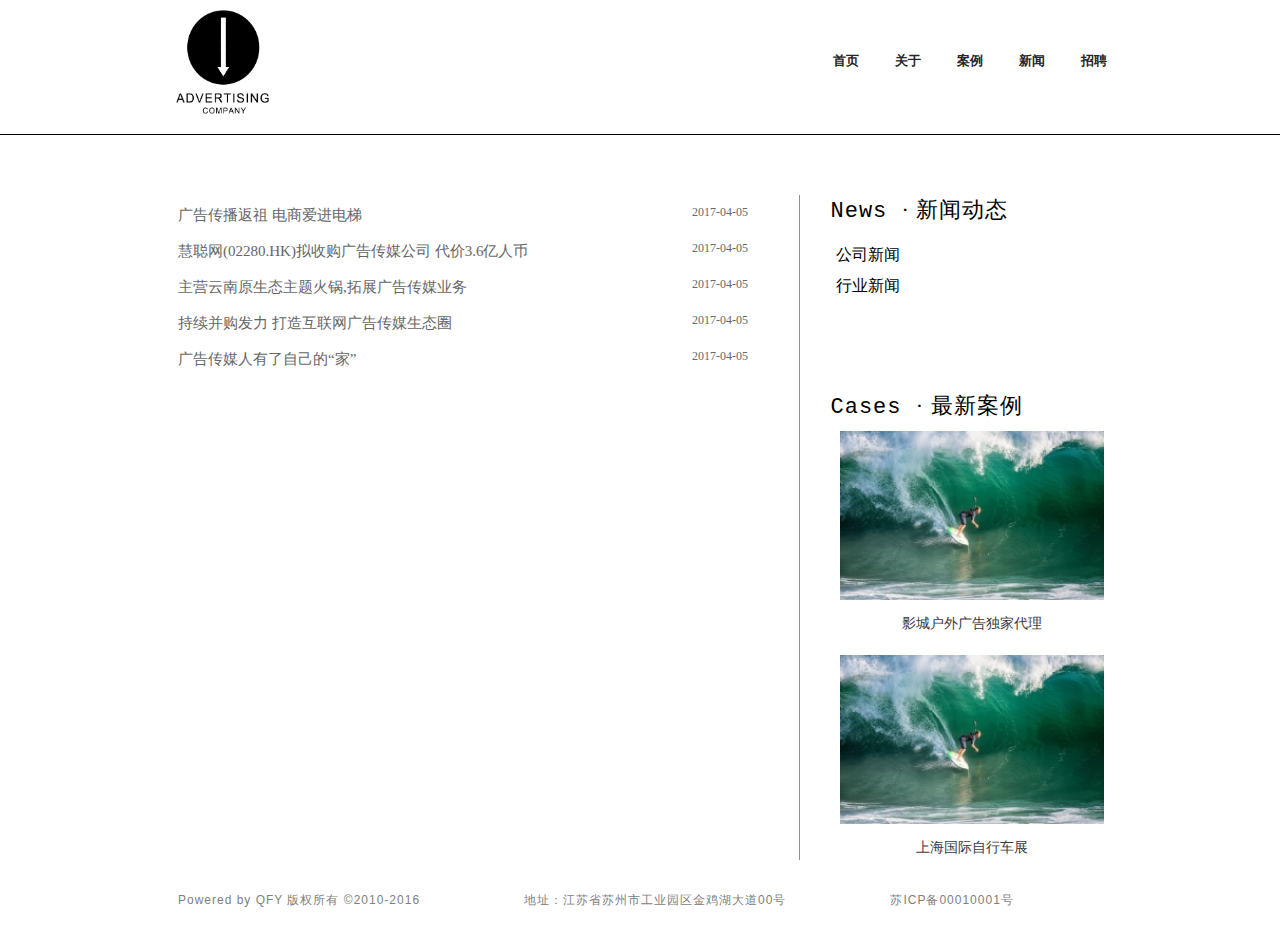
<file: new.html>
<!DOCTYPE html>
<html lang="en">
<head>
    <meta charset="UTF-8">
    <meta name="viewport" content="width=device-width, initial-scale=1.0">
    <meta http-equiv="X-UA-Compatible" content="ie=edge">
    <title>广告公司模板 | 新闻</title>
    <link rel="stylesheet" href="css/new.css">
    <link rel="stylesheet" href="https://at.alicdn.com/t/font_1045528_tlr1ft5fct.css">
</head>
<body>
    <!-- 头部开始 -->
    <header class="header">
            <div class="wf-wrap">
                <div class="wf-table">
                    <div class="logo-box">
                        <a class="logo">
                            <img src="img/a1.png" alt="">
                        </a>
                    </div>
                    <div class="wf-td">
                        <ul class="text-box">
                            <li class="menu-item">
                                <a href="index.html">首页</a>
                            </li>
                            <li class="menu-item">
                                <a href="about.html">关于</a>
                            </li>
                            <li class="menu-item">
                                <a href="eg.html">案例</a>
                            </li>
                            <li class="menu-item">
                                <a href="new.html">新闻</a>
                            </li>
                            <li class="menu-item">
                                <a href="cruit.html">招聘</a>
                            </li>
                        </ul>
                    </div>               
                </div>
            </div>
        </header>
    <!-- 头部结束 -->
    <!-- 身体开始 -->
    <div class="body">
        <div class="body-box">
            <div class="box-l">
                <div class="box-ll">
                    <li class="menu">
                        <div class="nemu">
                            <i class="iconfont icon-rightBlock"></i>
                            <a>广告传播返祖 电商爱进电梯</a>
                        </div>                      
                        <span>2017-04-05 </span>
                    </li>
                    <li class="menu">
                        <div class="nemu">
                            <i class="iconfont icon-rightBlock"></i>
                            <a>慧聪网(02280.HK)拟收购广告传媒公司 代价3.6亿人币</a>
                        </div>                      
                        <span>2017-04-05 </span>
                    </li>
                    <li class="menu">
                        <div class="nemu">
                            <i class="iconfont icon-rightBlock"></i>
                            <a>主营云南原生态主题火锅,拓展广告传媒业务</a>
                        </div>                      
                        <span>2017-04-05 </span>
                    </li>
                    <li class="menu">
                        <div class="nemu">
                            <i class="iconfont icon-rightBlock"></i>
                            <a>持续并购发力 打造互联网广告传媒生态圈</a>
                        </div>                      
                        <span>2017-04-05 </span>
                    </li>
                    <li class="menu">
                        <div class="nemu">
                            <i class="iconfont icon-rightBlock"></i>
                            <a>广告传媒人有了自己的“家”</a>
                        </div>                      
                        <span>2017-04-05 </span>
                    </li>
                </div>
            </div>
            <div class="box-r">
                <div class="box-rr">
                    <div class="rr-title">
                        <span style="color:#000000;font-size: 22px;letter-spacing: 1px;font-family:courier new;">News
                            <span style="font-family:微軟正黑體;">· 新闻动态</span>
                        </span>
                    </div>
                    <div class="rr-bd">
                        <ul class="menu">
                            <li class="item">                               
                                <a>
                                    <i class="iconfont icon-rightBlock"></i>
                                    公司新闻
                                </a>
                            </li>
                            <li class="item">                               
                                <a>
                                    <i class="iconfont icon-rightBlock"></i>
                                    行业新闻
                                </a>
                            </li>
                        </ul>
                    </div>
                    <div class="rr-title new2">
                        <span style="color:#000000;font-size: 22px;letter-spacing: 1px;font-family:courier new;">Cases
                            <span style="font-family:微軟正黑體;">· 最新案例</span>
                        </span>
                    </div>
                    <div class="rr-bd2">
                        <div class="bd2-img">
                            <img src="img/a15.png" alt="">
                        </div>
                        <div class="bd2-bd">
                            <a style="color:#373A41;font-size:14px;line-height:20px">影城户外广告独家代理</a>
                        </div>
                    </div>
                    <div class="rr-bd2 new22">
                        <div class="bd2-img">
                            <img src="img/a15.png" alt="">
                        </div>
                        <div class="bd2-bd">
                            <a style="color:#373A41;font-size:14px;line-height:20px">上海国际自行车展</a>
                        </div>
                    </div>
                </div>
            </div>
        </div>
    </div>
    <!-- 身体结束 -->
    <!-- 底部开始 -->
    <div class="footer">
        <div class="footer-box">
            <span>Powered by QFY 版权所有 ©2010-2016</span>
            <span>地址：江苏省苏州市工业园区金鸡湖大道00号</span>
            <span>苏ICP备00010001号</span>
        </div>
    </div>
    <!-- 底部结束 -->
</body>
</html>
</file>
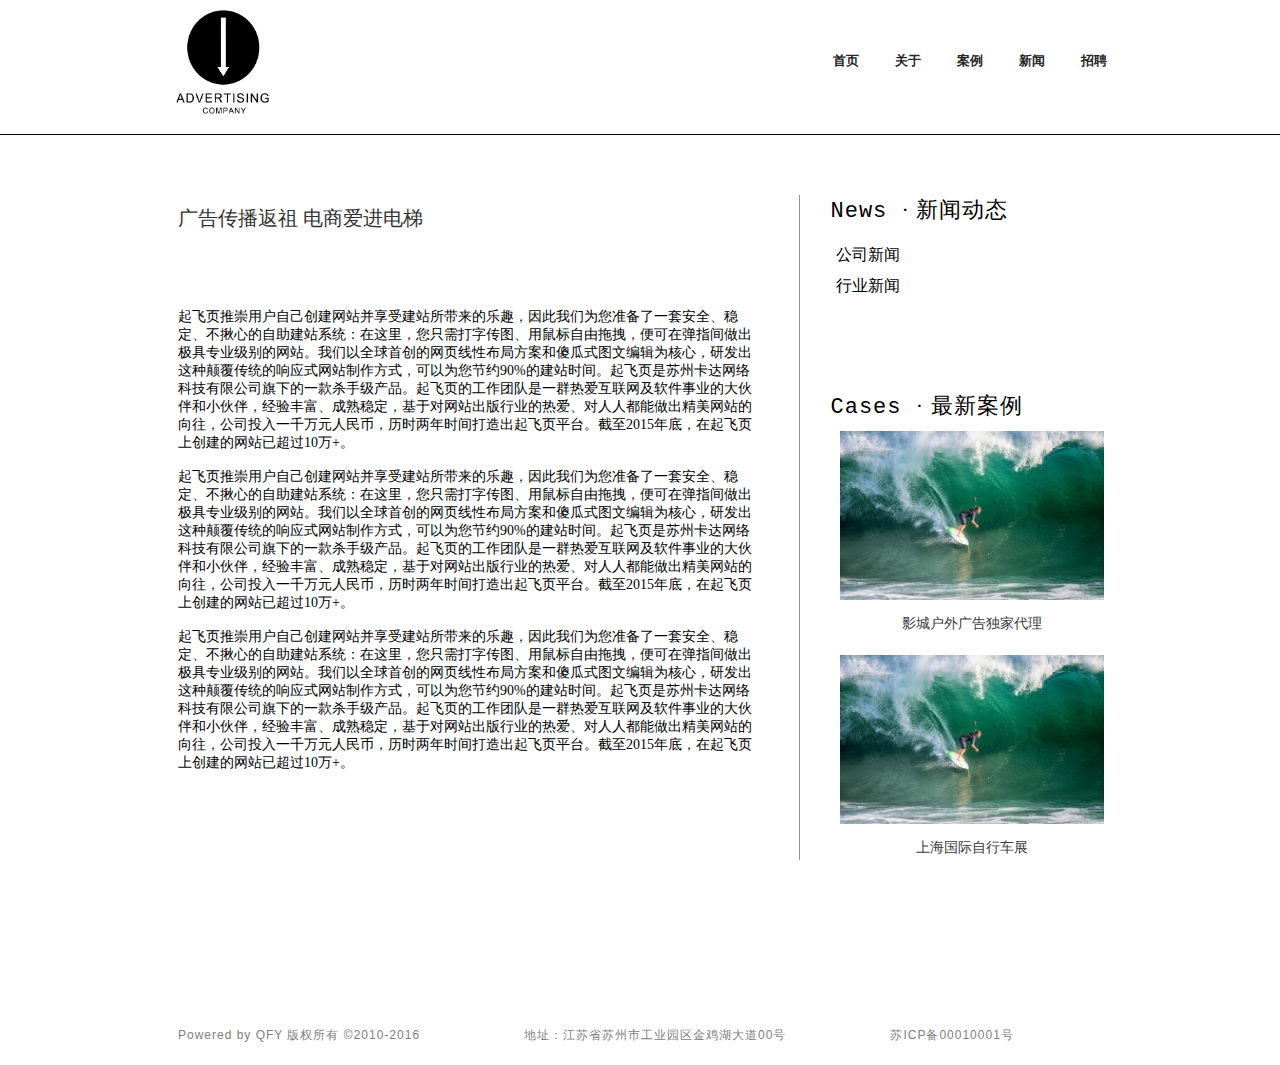
<file: new1-1.html>
<!DOCTYPE html>
<html lang="en">
<head>
    <meta charset="UTF-8">
    <meta name="viewport" content="width=device-width, initial-scale=1.0">
    <meta http-equiv="X-UA-Compatible" content="ie=edge">
    <title>广告公司模板 | 新闻</title>
    <link rel="stylesheet" href="css/new1-1.css">
    <link rel="stylesheet" href="css/common.css">
    <link rel="stylesheet" href="https://at.alicdn.com/t/font_1045528_tlr1ft5fct.css">
</head>
<body>
    <!-- 头部开始 -->
    <header class="header">
            <div class="wf-wrap">
                <div class="wf-table">
                    <div class="logo-box">
                        <a class="logo">
                            <img src="img/a1.png" alt="">
                        </a>
                    </div>
                    <div class="wf-td">
                        <ul class="text-box">
                            <li class="menu-item">
                                <a href="index.html">首页</a>
                            </li>
                            <li class="menu-item">
                                <a href="about.html">关于</a>
                            </li>
                            <li class="menu-item">
                                <a href="eg.html">案例</a>
                            </li>
                            <li class="menu-item">
                                <a href="new.html">新闻</a>
                            </li>
                            <li class="menu-item">
                                <a href="cruit.html">招聘</a>
                            </li>
                        </ul>
                    </div>               
                </div>
            </div>
        </header>
    <!-- 头部结束 -->
    <!-- 身体开始 -->
    <div class="body">
        <div class="body-box">
            <div class="box-l">
                <div class="box-ll">
                    <div class="ll-header" style="font-size:20px;font-weight:normal;font-style:normal;color:#333333;">广告传播返祖 电商爱进电梯</div>
                    <div class="ll-qfe_wrapper">
                        <span>
                            <br>
                                起飞页推崇用户自己创建网站并享受建站所带来的乐趣，因此我们为您准备了一套安全、稳定、不揪心的自助建站系统：在这里，您只需打字传图、用鼠标自由拖拽，便可在弹指间做出极具专业级别的网站。我们以全球首创的网页线性布局方案和傻瓜式图文编辑为核心，研发出这种颠覆传统的响应式网站制作方式，可以为您节约90%的建站时间。起飞页是苏州卡达网络科技有限公司旗下的一款杀手级产品。起飞页的工作团队是一群热爱互联网及软件事业的大伙伴和小伙伴，经验丰富、成熟稳定，基于对网站出版行业的热爱、对人人都能做出精美网站的向往，公司投入一千万元人民币，历时两年时间打造出起飞页平台。截至2015年底，在起飞页上创建的网站已超过10万+。                        
                            </br>
                            <br>
                                起飞页推崇用户自己创建网站并享受建站所带来的乐趣，因此我们为您准备了一套安全、稳定、不揪心的自助建站系统：在这里，您只需打字传图、用鼠标自由拖拽，便可在弹指间做出极具专业级别的网站。我们以全球首创的网页线性布局方案和傻瓜式图文编辑为核心，研发出这种颠覆传统的响应式网站制作方式，可以为您节约90%的建站时间。起飞页是苏州卡达网络科技有限公司旗下的一款杀手级产品。起飞页的工作团队是一群热爱互联网及软件事业的大伙伴和小伙伴，经验丰富、成熟稳定，基于对网站出版行业的热爱、对人人都能做出精美网站的向往，公司投入一千万元人民币，历时两年时间打造出起飞页平台。截至2015年底，在起飞页上创建的网站已超过10万+。
                            </br>
                            <br>
                                起飞页推崇用户自己创建网站并享受建站所带来的乐趣，因此我们为您准备了一套安全、稳定、不揪心的自助建站系统：在这里，您只需打字传图、用鼠标自由拖拽，便可在弹指间做出极具专业级别的网站。我们以全球首创的网页线性布局方案和傻瓜式图文编辑为核心，研发出这种颠覆传统的响应式网站制作方式，可以为您节约90%的建站时间。起飞页是苏州卡达网络科技有限公司旗下的一款杀手级产品。起飞页的工作团队是一群热爱互联网及软件事业的大伙伴和小伙伴，经验丰富、成熟稳定，基于对网站出版行业的热爱、对人人都能做出精美网站的向往，公司投入一千万元人民币，历时两年时间打造出起飞页平台。截至2015年底，在起飞页上创建的网站已超过10万+。
                            </br>
                        </span>
                    </div>
                </div>
            </div>
            <div class="box-r">
                <div class="box-rr">
                    <div class="rr-title">
                        <span style="color:#000000;font-size: 22px;letter-spacing: 1px;font-family:courier new;">News
                            <span style="font-family:微軟正黑體;">· 新闻动态</span>
                        </span>
                    </div>
                    <div class="rr-bd">
                        <ul class="menu">
                            <li class="item">                               
                                <a>
                                    <i class="iconfont icon-rightBlock"></i>
                                    公司新闻
                                </a>
                            </li>
                            <li class="item">                               
                                <a>
                                    <i class="iconfont icon-rightBlock"></i>
                                    行业新闻
                                </a>
                            </li>
                        </ul>
                    </div>
                    <div class="rr-title new2">
                        <span style="color:#000000;font-size: 22px;letter-spacing: 1px;font-family:courier new;">Cases
                            <span style="font-family:微軟正黑體;">· 最新案例</span>
                        </span>
                    </div>
                    <div class="rr-bd2">
                        <div class="bd2-img">
                            <img src="img/a15.png" alt="">
                        </div>
                        <div class="bd2-bd">
                            <a style="color:#373A41;font-size:14px;line-height:20px">影城户外广告独家代理</a>
                        </div>
                    </div>
                    <div class="rr-bd2 new22">
                        <div class="bd2-img">
                            <img src="img/a15.png" alt="">
                        </div>
                        <div class="bd2-bd">
                            <a style="color:#373A41;font-size:14px;line-height:20px">上海国际自行车展</a>
                        </div>
                    </div>
                </div>
            </div>
        </div>
    </div>
    <!-- 身体结束 -->
    <!-- 底部开始 -->
    <div class="footer">
        <div class="footer-box">
            <span>Powered by QFY 版权所有 ©2010-2016</span>
            <span>地址：江苏省苏州市工业园区金鸡湖大道00号</span>
            <span>苏ICP备00010001号</span>
        </div>
    </div>
    <!-- 底部结束 -->
</body>
</html>
</file>
<file: css/index.css>
* {
	margin: 0;
	padding: 0;
	list-style: none;
}

a {
	text-decoration: none;
}
body{
    background-color: #fff;
    width: 100%;
}
ul{
    list-style: none;
    list-style-image: none;
}
.menu-item span{
    cursor: pointer;
}
/* 头部开始 */
.header{
    width: 100%;
    height: 124px;
}
.wf-wrap {
    height: 100%;
    padding: 0 40px;
    margin: 0 auto;
}
.wf-table{
    width: 1024px;
    height: 100%;
    margin: 0 auto;
    position: relative;
}
.logo-box{
    width: 236px;
    height: 100%;
    padding: 10px 10px 0 10px;
    position: relative;
    box-sizing: border-box;
}
.logo{
    width: 93px;
    height: 104px;
    position: absolute;
    top: 10px;
    left: 48px;
}
img{
    width: 100%;
    height: 100%;
}
.wf-td{
    width: 788px;
    height: 100%;
    float: right;
    position: absolute;
    top: 0;
    right: 14px;
}
.wf-td .text-box{
    width: 100%;
    height: 30px;
    margin-top: 45px;
    text-align: right;
}
.menu-item{
    display: inline-block;
    position: relative;
    margin-right: 30px;
    vertical-align: middle;   
}
.menu-item a{
    color:#262626;
    font: 600 13px/21px 微軟正黑體, Helvetica, Arial, Verdana, sans-serif;
    display: block;
    border: 1px solid transparent;
    line-height: 30px;
}
.text-box .menu-item:hover a{
    color: #000;
} 
/* 头部结束 */
.img1-body{
    width: 100%;
    height: 624px;
}
.img1-box{
    width: 934px;
    height: 100%;
    margin: 0 auto;
}
.moumou-body{
    width: 100%;
    height: 160px;
    margin-top: 120px;
}
.moumou-box{
    width: 934px;
    height: 100%;
    margin: 0 auto;
    padding: 0 5px;
}
.moumou-title{
    width: 100%;
    height: 63px;
}
.h2{
    margin-top: 0px;
    margin-bottom: 10px;
    clear: both;
    font-weight: normal;
}
.moumou-bd{
    width: 100%;
    height: 78px;
    text-align: center;
    margin-top: 10px;
    line-height: 24px;
}
/* 遮罩开始 */
.background-media{
    width: 100%;
    height: 442px;
    position: absolute;
    left: 0;
    top: 1124px;
    z-index: 1;
    overflow: hidden;
    background-color: rgba(39,64,64,0.7);
    background-image: url(https://ccdn.goodq.top/caches/40af4ec69b477146a4d94455f1b287bb/aHR0cDovLzU3MjMxN2JmMzEzNjMudDc0LnFpZmVpeWUuY29tL3FmeS1jb250ZW50L3VwbG9hZHMvMjAxNi8wNS8zZGNhZmE3MDY2NzFhZDc1M2NlMzc0MTA5ODViNjc5Yi5qcGc_p_p100_p_3D.jpg);
    background-repeat: no-repeat;
    background-size: cover;
    background-attachment: fixed;
}
.media-bd{
    width: 1440px;
    height: 278px;
    margin: 0 auto;
    z-index: 2;
    position: relative;
}
.media-bds{
    width: 100%;
    height: 36px;
    padding-top: 156px;
    text-align: center;
}
.info{
    position: absolute;
    bottom: 0;
    padding-top: 10px;
    left: 44%;
    text-align: center;
    font-family: "trebuchet ms";
    font-size: 11px;
    border: 2px solid #fff;
    padding: 12px 50px;
    border-radius: 5px;
    color: #fff;
    display: inline-block;
    margin-bottom: 0;
    vertical-align: middle;
    cursor: pointer;
    background-image: none;
    box-sizing: border-box;
    word-wrap: break-word;
    transition: all .2s;
}
.info:hover{
    background-color: #fff;
    color: black;
}
/* 遮罩结束 */
/* 图片2开始 */
.img2-body{
    width: 100%;
    height: 800px;
    margin-top: 658px;
    overflow: hidden;
}
.img2-box{
    width: 934px;
    height: 702px;
    margin: 0 auto;
}
/* 图片2结束 */
/* 双击开始 */
.sji{
    width: 100%;
    height: 376px;
}
.sji-box{
    width: 944px;
    height: 301px;
    margin: 0 auto;
    padding: 0 40px;
    position: relative;
}
.sji-left{
    width: 460px;   
}
.sji-l-s{
    line-height: 30px;
    padding: 0 8px;
}
.sji-l-x{
    padding: 20px 8px 0;
    line-height: 1.5em;
    box-sizing: border-box;
    word-break: break-all;
    overflow-wrap: normal;
}
.sji-right{
    width: 450px;
    height: 296px;
    position: absolute;
    top: 0;
    right: 0;
}
/* 双击结束 */
/* 4A开始 */
.four{
    width: 100%;
    height: 418px;
    margin-top: 60px;
}
.four-box{
    width: 944px;
    height: 294px;
    margin: 0 auto;
}
.four-title{
    text-align: center;
}
.four-body{
    width: 934px;
    margin: 50px 0;
}
.four-body span{
    display: block;
    line-height: 28px;
    text-align: center;
    color:#696969;
    font-family: 宋体;
    font-size: 12px;
    letter-spacing: 1px;
}
.four-tail{
    padding: 10px 0 0 0;
    text-align: center;
}
.infoo{
    text-align: center;
    font-family: "trebuchet ms";
    font-size: 11px;
    border: 2px solid #000;
    padding: 12px 50px;
    border-radius: 5px;
    background-color: #fff;
    color: #000;
    display: inline-block;
    margin-bottom: 0;
    vertical-align: middle;
    cursor: pointer;
    background-image: none;
    box-sizing: border-box;
    word-wrap: break-word;
    transition: all .2s;
}
.infoo:hover{
    background-color: rgb(70, 70, 70);
    color: #fff;
}
/* 4A结束 */
/* 图片3开始 */
.img3-body{
    width: 100%;
    height: 627px;
}
.img3-box{
    width: 944px;
    height: 100%;
    margin: 0 auto;
}
.img3-box .imgbox{
    width: 300px;
    height: 200px;
    float: left;
    margin-right: 8px;
    margin-top: 8px;
    cursor: pointer;
    position: relative;
}
.img3-box .imgbox .i-box{
    width: 20px;
    height: 0;
    position: absolute;
    top: 0;
    left: 45%;
    color: #fff;
    overflow: hidden;
    transition: all .5s;
}
.img3-box .imgbox .i-box i{
    font-size: 36px;
}
.mask{
    width: 100%;
    height: 100%;
    position: absolute;
    left: 0;
    top: 0;
    background-color: #000;
    opacity: 0;
    transition: all .5s;
}
.img3-box .imgbox:hover .i-box{
    padding-top: 80px;
    width: 50px;
    height: 80px;
    z-index: 2;   
}
.img3-box .imgbox:hover .mask{
    opacity: 0.6;
}
/* 图片3结束 */
/* 营业时间开始 */
.time-body{
    width: 100%;
    height: 313px;
    margin-top: 120px;
}
.time-box{
    width: 944px;
    height: 100%;
    margin: 0 auto;
    border-top: 1px solid #666666;
}
.time-title{
    height: 120px;
    margin-top: 100px;
}
.time-left{
    width: 462px;
    float: left;
}
.time-left span{
    display: block;
    line-height: 1.5em;
}
.time-left span:nth-child(2){
    margin-top: 24px;
}
/* 营业时间结束 */
/* 图标开始 */
.icon-body{
    width: 100%;
    height: 292px;
    background-color: #f9f9f9;
    position: relative;
}
.icon-box{
    width: 944px;
    height: 89px;
    margin: 0 auto;
    padding-top: 100px;
    overflow: hidden;
}
.one{
    width: 84px;
    height: 84px;
    margin-right: 60px;
    float: left;
}
.one:nth-child(1){
    margin-left: 30px;
}
.one i{
    font-size: 72px;
}
/* 图标结束 */
/* 底部开始 */
.footer{
    width: 100%;
    height: 40px;
    margin-top: 30px;
}
.footer-box{
    width: 1024px;
    height: 28px;
    margin: 0 auto;
}
.footer-box span{
    font-size: 12px;
    letter-spacing: 1px;
    color: rgb(128, 128, 128);
    font-family: arial;
    padding: 0 50px;
}
/* 底部结束 */
</file>
<file: css/common.css>
* {
	margin: 0;
	padding: 0;
	list-style: none;
}

a{
    text-decoration: none;
    color: black;
}
body{
    background-color: #fff;
    width: 100%;
}
ul{
    list-style: none;
    list-style-image: none;
}
.menu-item span{
    cursor: pointer;
}
</file>
<file: css/eg.css>
* {
	margin: 0;
	padding: 0;
	list-style: none;
}

a {
	text-decoration: none;
}
body{
    background-color: #fff;
    width: 100%;
}
ul{
    list-style: none;
    list-style-image: none;
}
.menu-item span{
    cursor: pointer;
}
/* 头部开始 */
.header{
    width: 100%;
    height: 134px;
    border-bottom: 1px solid #000;
}
.wf-wrap {
    height: 100%;
    padding: 0 40px;
    margin: 0 auto;
}
.wf-table{
    width: 1024px;
    height: 100%;
    margin: 0 auto;
    position: relative;
}
.logo-box{
    width: 236px;
    height: 100%;
    padding: 10px 10px 0 10px;
    position: relative;
    box-sizing: border-box;
}
.logo{
    width: 93px;
    height: 104px;
    position: absolute;
    top: 10px;
    left: 48px;
}
img{
    width: 100%;
    height: 100%;
}
.wf-td{
    width: 788px;
    height: 100%;
    float: right;
    position: absolute;
    top: 0;
    right: 14px;
}
.wf-td .text-box{
    width: 100%;
    height: 30px;
    margin-top: 45px;
    text-align: right;
}
.menu-item{
    display: inline-block;
    position: relative;
    margin-right: 30px;
    vertical-align: middle;
    
}
.menu-item a{
    color:#262626;
    font: 600 13px/21px 微軟正黑體, Helvetica, Arial, Verdana, sans-serif;
    display: block;
    border: 1px solid transparent;
    line-height: 30px;
}
.text-box .menu-item:hover a{
    color: #000;
} 
/* 头部结束 */
/* 身体开始 */
.body{
    width: 100%;
    height: 900px;
}
.body-box{
    width: 944px;
    height: 840px;
    margin: 60px auto 0;
}
.box-l{
    width: 66%;
    height: 100%;
    float: left;
}
.l-title{
    padding-right: 20px;
}
.l-imgs{
    width: 580px;
}
.l-img{
    width: 100%;
    height: 290px;
    padding: 10px;
}
.l-img-name{
    height: 21px;
    text-align:center;
}
.box-r{
    width: 33%;
    height: 448px;
    border-left: 1px solid #8d9095;
    float: right;
}
.box-rr{
    width: 260px;
    height: 100%;
    margin-left: 40px;
}
.rr-bd{
    margin-top: 20px;
    padding-left: 6px;
}
.item{
    margin-bottom: 10px;
    cursor: pointer;
}
.title2{
    margin-top: 100px;
}
.rr-bd2{
    width: 265px;
    padding: 10px 10px 4px 10px;
}
.item2{
    margin-top: 6px;
    padding-left: 6px;
    cursor: pointer;
}
.item2 i{
    font-weight: 800;
}
.item2:hover i{
    color: #8d9095;
}
/* 身体结束 */
/* 图标开始 */
.icon{
    width: 100%;
    height: 100px;
}
.icon-box{
    width: 300px;
    height: 51px;
    margin: 0 auto;
}
.box1{
    width: 33.33333%;
    height: 50px;
    text-align: center;
    margin-left: 0;
    float: left;
}
.box1 i{
    font-size: 42px;
    color: #dddddd;
}
.box1:hover i{
    cursor: pointer;
    color: green;
}
/* 图标结束 */
/* 底部开始 */
.footer{
    width: 100%;
    height: 40px;
    margin-top: 30px;
}
.footer-box{
    width: 1024px;
    height: 28px;
    margin: 0 auto;
}
.footer-box span{
    font-size: 12px;
    letter-spacing: 1px;
    color: rgb(128, 128, 128);
    font-family: arial;
    padding: 0 50px;
}
/* 底部结束 */
</file>
<file: css/eg1.css>
/* 头部开始 */
.header{
    width: 100%;
    height: 134px;
    border-bottom: 1px solid #000;
}
.wf-wrap {
    height: 100%;
    padding: 0 40px;
    margin: 0 auto;
}
.wf-table{
    width: 1024px;
    height: 100%;
    margin: 0 auto;
    position: relative;
}
.logo-box{
    width: 236px;
    height: 100%;
    padding: 10px 10px 0 10px;
    position: relative;
    box-sizing: border-box;
}
.logo{
    width: 93px;
    height: 104px;
    position: absolute;
    top: 10px;
    left: 48px;
}
img{
    width: 100%;
    height: 100%;
}
.wf-td{
    width: 788px;
    height: 100%;
    float: right;
    position: absolute;
    top: 0;
    right: 14px;
}
.wf-td .text-box{
    width: 100%;
    height: 30px;
    margin-top: 45px;
    text-align: right;
}
.menu-item{
    display: inline-block;
    position: relative;
    margin-right: 30px;
    vertical-align: middle;
    
}
.menu-item a{
    color:#262626;
    font: 600 13px/21px 微軟正黑體, Helvetica, Arial, Verdana, sans-serif;
    display: block;
    border: 1px solid transparent;
    line-height: 30px;
}
.text-box .menu-item:hover a{
    color: #000;
} 
/* 头部结束 */
/* 身体开始 */
.body{
    width: 100%;
    height: 555px;
}
.body-box{
    width: 944px;
    height: 495px;
    margin: 60px auto 0;
}
.box-l{
    width: 66%;
    height: 100%;
    float: left;
}
.l-title{
    padding-right: 20px;
}
.l-imgs{
    width: 580px;
}
.l-img{
    width: 100%;
    height: 290px;
    padding: 10px;
}
.l-img-name{
    height: 21px;
    text-align:center;
}
.box-r{
    width: 33%;
    height: 448px;
    border-left: 1px solid #8d9095;
    float: right;
}
.box-rr{
    width: 260px;
    height: 100%;
    margin-left: 40px;
}
.rr-bd{
    margin-top: 20px;
    padding-left: 6px;
}
.item{
    margin-bottom: 10px;
    cursor: pointer;
}
.title2{
    margin-top: 100px;
}
.rr-bd2{
    width: 265px;
    padding: 10px 10px 4px 10px;
}
.item2{
    margin-top: 6px;
    padding-left: 6px;
    cursor: pointer;
}
.item2 i{
    font-weight: 800;
}
.item2:hover i{
    color: #8d9095;
}
/* 身体结束 */
/* 图标开始 */
.icon{
    width: 100%;
    height: 100px;
}
.icon-box{
    width: 300px;
    height: 51px;
    margin: 0 auto;
}
.box1{
    width: 33.33333%;
    height: 50px;
    text-align: center;
    margin-left: 0;
    float: left;
}
.box1 i{
    font-size: 42px;
    color: #dddddd;
}
.box1:hover i{
    cursor: pointer;
    color: green;
}
/* 图标结束 */
/* 底部开始 */
.footer{
    width: 100%;
    height: 40px;
    margin-top: 30px;
}
.footer-box{
    width: 1024px;
    height: 28px;
    margin: 0 auto;
}
.footer-box span{
    font-size: 12px;
    letter-spacing: 1px;
    color: rgb(128, 128, 128);
    font-family: arial;
    padding: 0 50px;
}
/* 底部结束 */
</file>
<file: css/new.css>
* {
	margin: 0;
	padding: 0;
	list-style: none;
}

a {
	text-decoration: none;
}
body{
    background-color: #fff;
    width: 100%;
}
ul{
    list-style: none;
    list-style-image: none;
}
.menu-item span{
    cursor: pointer;
}
/* 头部开始 */
.header{
    width: 100%;
    height: 134px;
    border-bottom: 1px solid #000;
}
.wf-wrap {
    height: 100%;
    padding: 0 40px;
    margin: 0 auto;
}
.wf-table{
    width: 1024px;
    height: 100%;
    margin: 0 auto;
    position: relative;
}
.logo-box{
    width: 236px;
    height: 100%;
    padding: 10px 10px 0 10px;
    position: relative;
    box-sizing: border-box;
}
.logo{
    width: 93px;
    height: 104px;
    position: absolute;
    top: 10px;
    left: 48px;
}
img{
    width: 100%;
    height: 100%;
}
.wf-td{
    width: 788px;
    height: 100%;
    float: right;
    position: absolute;
    top: 0;
    right: 14px;
}
.wf-td .text-box{
    width: 100%;
    height: 30px;
    margin-top: 45px;
    text-align: right;
}
.menu-item{
    display: inline-block;
    position: relative;
    margin-right: 30px;
    vertical-align: middle;
    
}
.menu-item a{
    color:#262626;
    font: 600 13px/21px 微軟正黑體, Helvetica, Arial, Verdana, sans-serif;
    display: block;
    border: 1px solid transparent;
    line-height: 30px;
}
.text-box .menu-item:hover a{
    color: #000;
} 
/* 头部结束 */
/* 身体开始 */
.body{
    width: 100%;
    height: 665px;
}
.body-box{
    width: 944px;
    height: 100%;
    margin: 60px auto 0;
}
.box-l{
    width: 66%;
    float: left;
}
.box-ll{
    width: 580px;
    padding: 10px 10px 4px 10px;
}
.menu{
    width: 100%;
    height: 36px;
}
.nemu{
    float: left;
}
.nemu a{
    color:#666666;
    font-size:15px;
    font-family:宋体;
    line-height:21px;
    cursor: pointer;
}
.menu span{
    color:#686868;
    font-size:12px;
    float:right;
    margin-right: 10px;
}
.nemu:hover i{
    color: #8d9095;
}
.box-r{
    width: 33%;
    height: 665px;
    float: right;
    border-left: 1px solid #8d9095;
}
.box-rr{
    width: 284px;
    margin-left: 30px;
}
.rr-bd{
    margin-top: 20px;
    padding-left: 6px;
}
.item{
    margin-bottom: 10px;
    cursor: pointer;
}
.new2{
    margin-top: 110px;
}
.rr-bd2{
    width: 284px;
    height: 194px;
}
.bd2-img{
    padding: 10px;
}
.bd2-bd{
    text-align: center;
}
.new22{
    margin-top: 30px;
}
/* 身体结束 */
/* 底部开始 */
.footer{
    width: 100%;
    height: 40px;
    margin-top: 30px;
}
.footer-box{
    width: 1024px;
    height: 28px;
    margin: 0 auto;
}
.footer-box span{
    font-size: 12px;
    letter-spacing: 1px;
    color: rgb(128, 128, 128);
    font-family: arial;
    padding: 0 50px;
}
/* 底部结束 */
</file>
<file: css/new1-1.css>
* {
	margin: 0;
	padding: 0;
	list-style: none;
}

a {
	text-decoration: none;
}
body{
    background-color: #fff;
    width: 100%;
}
ul{
    list-style: none;
    list-style-image: none;
}
.menu-item span{
    cursor: pointer;
}
/* 头部开始 */
.header{
    width: 100%;
    height: 134px;
    border-bottom: 1px solid #000;
}
.wf-wrap {
    height: 100%;
    padding: 0 40px;
    margin: 0 auto;
}
.wf-table{
    width: 1024px;
    height: 100%;
    margin: 0 auto;
    position: relative;
}
.logo-box{
    width: 236px;
    height: 100%;
    padding: 10px 10px 0 10px;
    position: relative;
    box-sizing: border-box;
}
.logo{
    width: 93px;
    height: 104px;
    position: absolute;
    top: 10px;
    left: 48px;
}
img{
    width: 100%;
    height: 100%;
}
.wf-td{
    width: 788px;
    height: 100%;
    float: right;
    position: absolute;
    top: 0;
    right: 14px;
}
.wf-td .text-box{
    width: 100%;
    height: 30px;
    margin-top: 45px;
    text-align: right;
}
.menu-item{
    display: inline-block;
    position: relative;
    margin-right: 30px;
    vertical-align: middle;
    
}
.menu-item a{
    color:#262626;
    font: 600 13px/21px 微軟正黑體, Helvetica, Arial, Verdana, sans-serif;
    display: block;
    border: 1px solid transparent;
    line-height: 30px;
}
.text-box .menu-item:hover a{
    color: #000;
} 
/* 头部结束 */
/* 身体开始 */
.body{
    width: 100%;
    height: 800px;
}
.body-box{
    width: 944px;
    height: 100%;
    margin: 60px auto 0;
}
.box-l{
    width: 66%;
    
    float: left;
}
.box-ll{
    width: 580px;
    padding: 10px 10px 4px 10px;
}
.menu{
    width: 100%;
    height: 36px;
}
.nemu{
    float: left;
}
.ll-qfe_wrapper span{
    display: block;
    margin-top: 60px;
    font-size:14px;
    font-weight:normal;
    
}
.box-r{
    width: 33%;
    height: 665px;
    float: right;
    border-left: 1px solid #8d9095;
}
.box-rr{
    width: 284px;
    margin-left: 30px;
}
.rr-bd{
    margin-top: 20px;
    padding-left: 6px;
}
.item{
    margin-bottom: 10px;
    cursor: pointer;
}
.new2{
    margin-top: 110px;
}
.rr-bd2{
    width: 284px;
    height: 194px;
}
.bd2-img{
    padding: 10px;
}
.bd2-bd{
    text-align: center;
}
.new22{
    margin-top: 30px;
}
/* 身体结束 */
/* 底部开始 */
.footer{
    width: 100%;
    height: 40px;
    margin-top: 30px;
}
.footer-box{
    width: 1024px;
    height: 28px;
    margin: 0 auto;
}
.footer-box span{
    font-size: 12px;
    letter-spacing: 1px;
    color: rgb(128, 128, 128);
    font-family: arial;
    padding: 0 50px;
}
/* 底部结束 */
</file>
